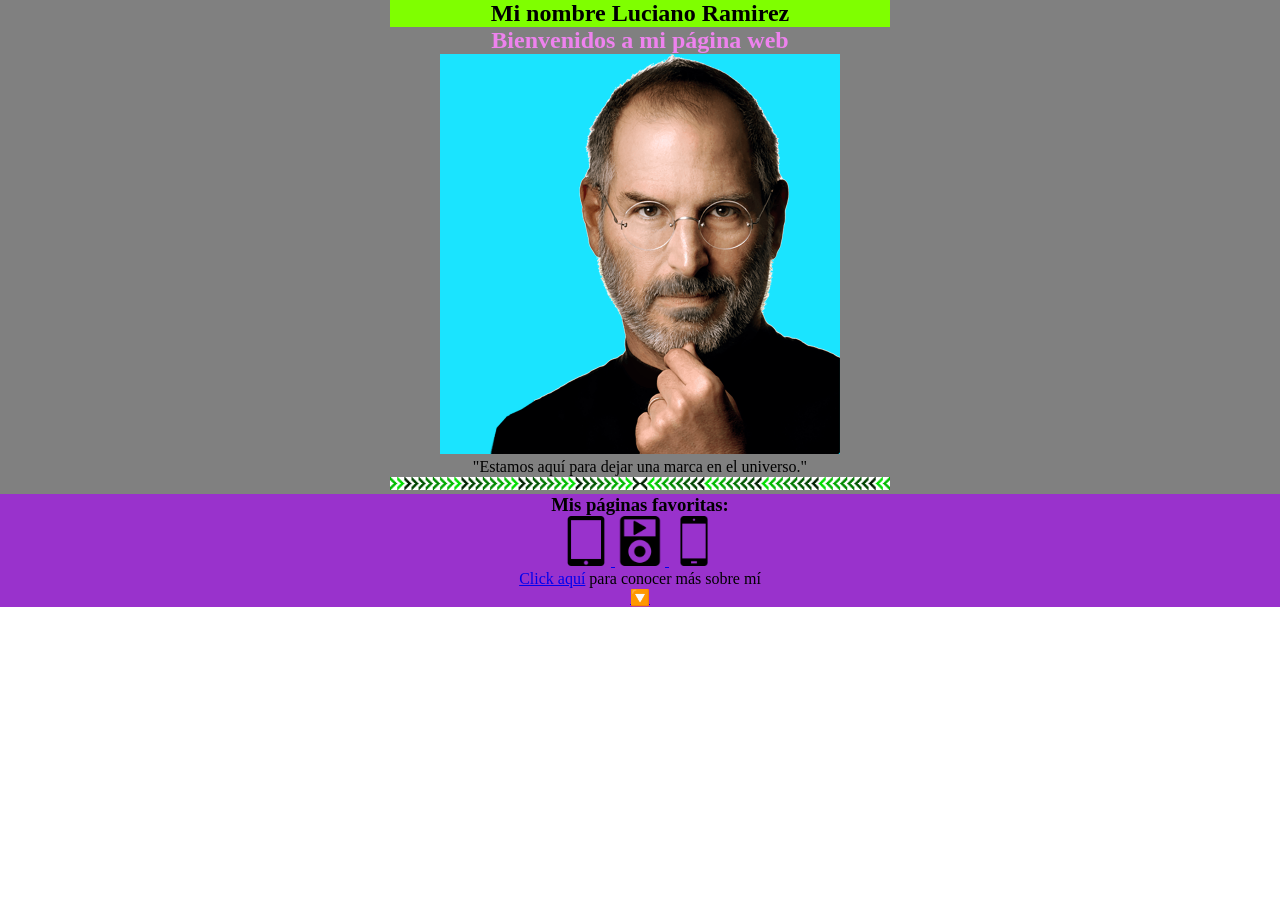
<file: trabajo identitik/tp1-ejemplo/index.html>
<!DOCTYPE html>
<html lang="en">

<head>
    <meta charset="UTF-8">
    <meta name="viewport" content="width=device-width, initial-scale=1.0">
    <title>TP 1 - Identikit</title>
    <link rel="stylesheet" href="estilos.css">
</head>

<body>

    <center>

        <section id="principal">

            <h1> Mi nombre Luciano Ramirez </h1>

            <h2> Bienvenidos a mi página web </h2>

            <img src="imagenes/steve.png" alt="Retrato de Steve Jobs" id="portada">

            <blockquote>"Estamos aquí para dejar una marca en el universo."</blockquote>

            <img src="imagenes/separador.gif" alt="Separador" id="separador">

        </section>

        <section style="background-color: darkorchid;">

            <h3>Mis páginas favoritas:</h3>

            <a href="https://apple.com">
                <img src="imagenes/ipad.png" alt="Icono de iPad" width="50">
            </a>

            <a href="https://apple.com">
                <img src="imagenes/ipod.png" alt="Icono de iPod" width="50">
            </a>

            <a href="https://apple.com">
                <img src="imagenes/iphone.png" alt="Icono de iPhone" width="50">
            </a>

            <p><a href="about.html">Click aquí</a> para conocer más sobre mí</p>

            <a href="about.html"> 🔽 </a>

        </section>

    </center>

</body>

</html>
</file>
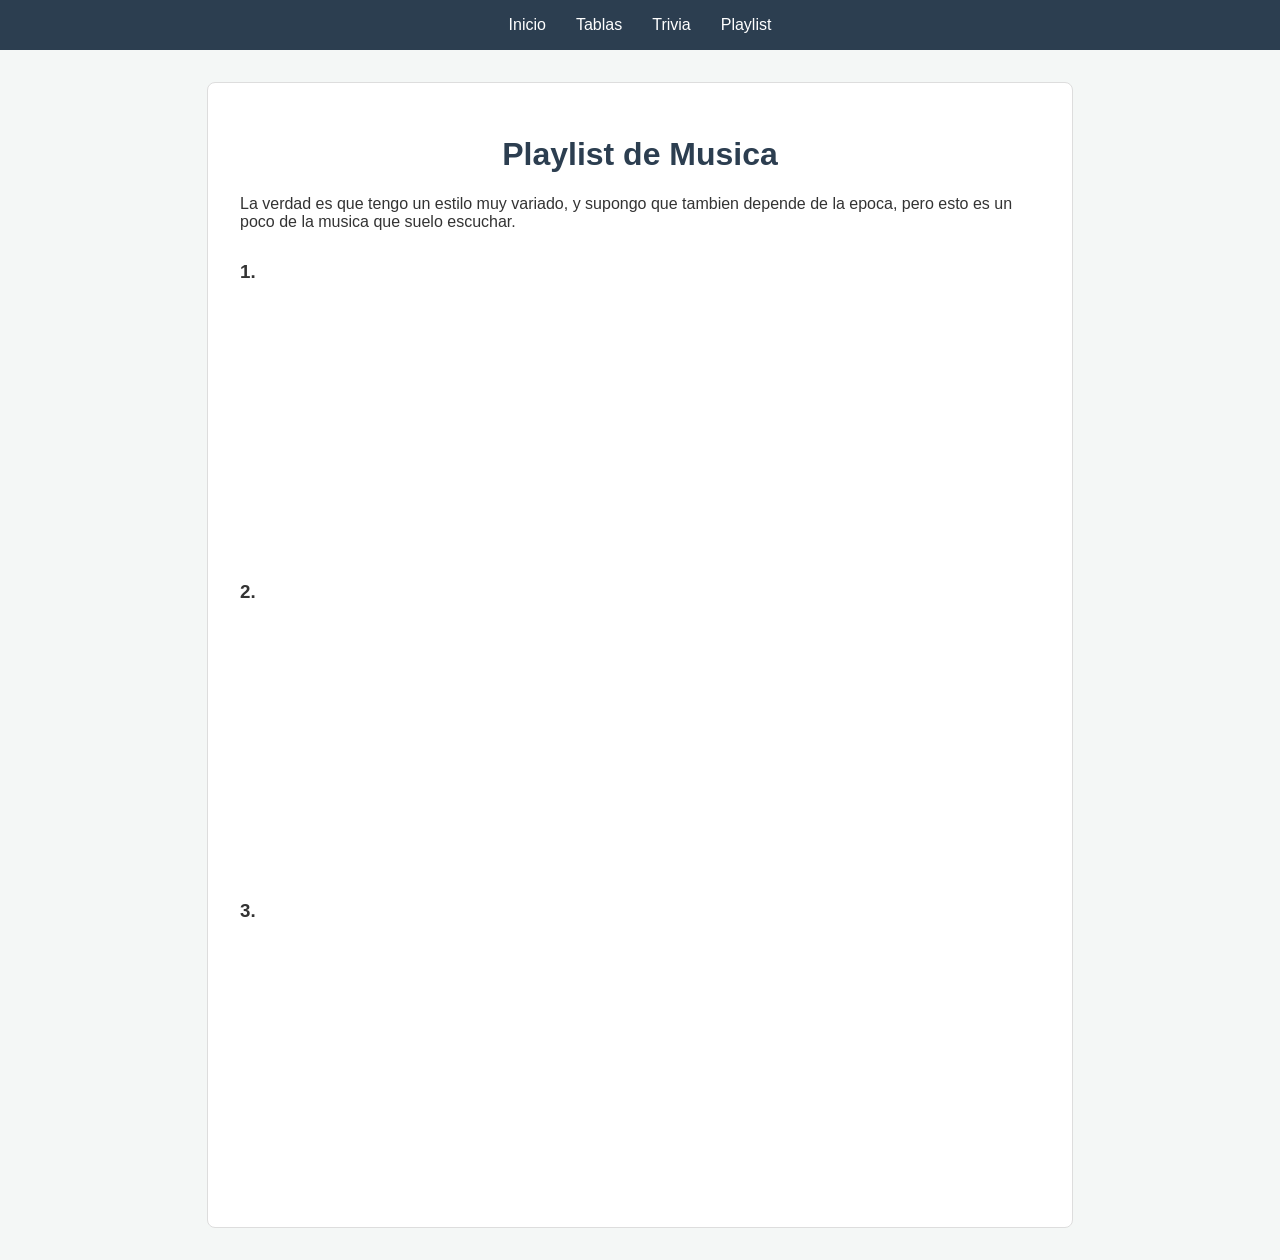
<file: identikitreal/multimedia.html>
<!DOCTYPE html>
<html lang="es">
<head>
    <meta charset="UTF-8">
    <title>Mi Identikit | Playlist</title>
    <link rel="stylesheet" href="style.css">
</head>
<body>

    <nav class="nav-principal">
        <ul>
            <li><a href="index.html">Inicio</a></li>
            <li><a href="tablas.html">Tablas</a></li>
            <li><a href="juego.html">Trivia</a></li>
            <li><a href="multimedia.html">Playlist</a></li>
        </ul>
    </nav>

    <main class="contenedor">
        <h1>Playlist de Musica</h1>
        
        <p>La verdad es que tengo un estilo muy variado, y supongo que tambien depende de la epoca, pero esto es un poco de la musica que suelo escuchar.</p>

        <section class="seccion-cancion" style="margin-top: 30px;">
            <h3>1. </h3>
            <iframe width="100%" height="250" src="https://www.youtube.com/embed/zbyhx5_tk0o?si=cVvxzHAAqjnLCGRs" title="YouTube video player" frameborder="0" allow="accelerometer; autoplay; clipboard-write; encrypted-media; gyroscope; picture-in-picture; web-share" referrerpolicy="strict-origin-when-cross-origin" allowfullscreen></iframe>
        </section>

        <section class="seccion-cancion" style="margin-top: 25px;">
            <h3>2.</h3>
            <iframe width="100%" height="250" src="https://www.youtube.com/embed/EQhoRPS5dO8?si=lmiyO1EeA9sTZMti" title="YouTube video player" frameborder="0" allow="accelerometer; autoplay; clipboard-write; encrypted-media; gyroscope; picture-in-picture; web-share" referrerpolicy="strict-origin-when-cross-origin" allowfullscreen></iframe>
        </section>

        <section class="seccion-cancion" style="margin-top: 25px;">
            <h3>3.</h3>
            <iframe width="100%" height="250" src="https://www.youtube.com/embed/VgnqkZUbBk8?si=3uKsyPtt4ZayZpnK" title="YouTube video player" frameborder="0" allow="accelerometer; autoplay; clipboard-write; encrypted-media; gyroscope; picture-in-picture; web-share" referrerpolicy="strict-origin-when-cross-origin" allowfullscreen></iframe>
        </section>
    </main>

</body>
</html>
</file>
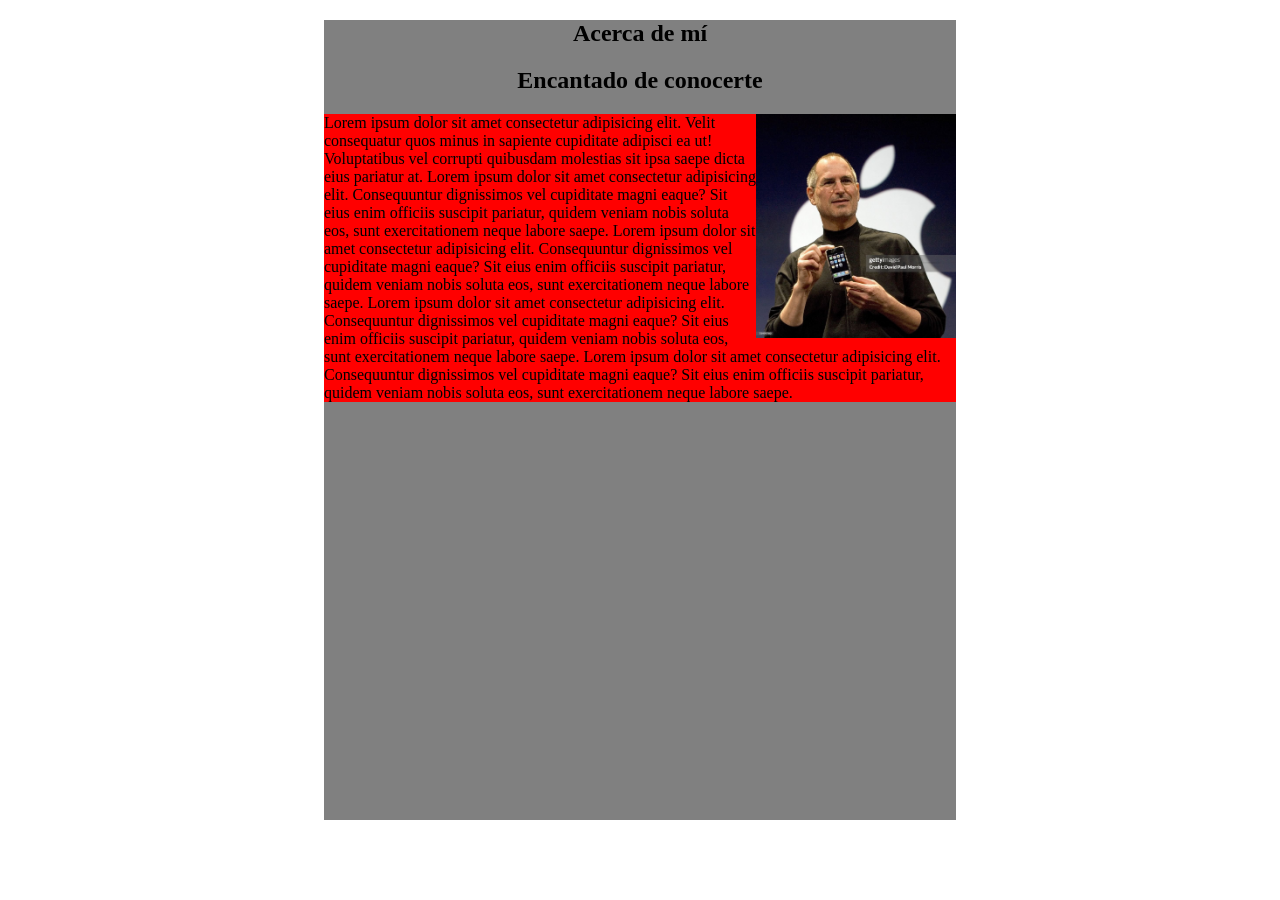
<file: trabajo identitik/tp1-ejemplo/about.html>
<!DOCTYPE html>
<html lang="en">

<head>
    <meta charset="UTF-8">
    <meta name="viewport" content="width=device-width, initial-scale=1.0">
    <title>TP 1 - Identikit</title>
</head>

<body>

    <center>
            <section style="background-color: grey; height: 800px; width: 50%;">

                <h1>Acerca de mí</h1>

                <h2>Encantado de conocerte</h2>

                <p style="text-align: left; background-color: red;">
                    <img src="imagenes/steve-mini.jpg" alt="imagen" width="200" style="float: right">
                    Lorem ipsum dolor sit amet consectetur adipisicing elit. Velit consequatur quos minus in sapiente cupiditate adipisci ea ut! Voluptatibus vel corrupti quibusdam molestias sit ipsa saepe dicta eius pariatur at.
                    Lorem ipsum dolor sit amet consectetur adipisicing elit. Consequuntur dignissimos vel cupiditate magni eaque? Sit eius enim officiis suscipit pariatur, quidem veniam nobis soluta eos, sunt exercitationem neque labore saepe.
                    Lorem ipsum dolor sit amet consectetur adipisicing elit. Consequuntur dignissimos vel cupiditate magni eaque? Sit eius enim officiis suscipit pariatur, quidem veniam nobis soluta eos, sunt exercitationem neque labore saepe.
                    Lorem ipsum dolor sit amet consectetur adipisicing elit. Consequuntur dignissimos vel cupiditate magni eaque? Sit eius enim officiis suscipit pariatur, quidem veniam nobis soluta eos, sunt exercitationem neque labore saepe.
                    Lorem ipsum dolor sit amet consectetur adipisicing elit. Consequuntur dignissimos vel cupiditate magni eaque? Sit eius enim officiis suscipit pariatur, quidem veniam nobis soluta eos, sunt exercitationem neque labore saepe.
                </p>
            </section>
    </center>
</body>

</html>
</file>
<file: trabajo identitik/tp1-ejemplo/estilos.css>
* {
    margin: 0;
    padding: 0;
}

#principal {
    background-color: grey;
}

h1 {
    background-color: chartreuse;
    width: 500px;
}

h2 {
    color: violet
}

#portada {
    background-color: rgb(26, 228, 255);
    width: 400px;
}

#separador {
    width: 500px;
}
</file>
<file: identikitreal/style.css>
body {
    font-family: 'Segoe UI', Arial, sans-serif;
    background-color: #f4f7f6; 
    color: #333;
    margin: 0;
    padding: 0;
}


.nav-principal {
    background-color: #2c3e50; 
    padding: 1rem;
}

.nav-principal ul {
    list-style: none;
    margin: 0;
    padding: 0;
    display: flex; 
    justify-content: center;
}

.nav-principal li {
    margin: 0 15px;
}

.nav-principal a {
    color: white;
    text-decoration: none;
    font-weight: 500;
}

.nav-principal a:hover {
    color: #3498db; 
}


.contenedor {
    max-width: 800px;
    margin: 2rem auto;
    background: white;
    padding: 2rem;
    border-radius: 8px;
    border: 1px solid #ddd;
}

h1, h2 {
    color: #2c3e50;
    text-align: center;
}


table {
    width: 100%;
    border-collapse: collapse; 
    margin-top: 20px;
}

th, td {
    padding: 12px;
    border-bottom: 1px solid #eee;
    text-align: center;
}

th {
    background-color: #f8f9fa;
}

.img-miniatura {
    width: 80px;
    border-radius: 4px;
}


.juego-caja {
    text-align: center;
    padding: 20px;
}

.silueta {
    filter: brightness(0); 
}

.pokemon-img {
    width: 200px;
    height: auto;
}

.btn-accion {
    display: inline-block;
    padding: 10px 25px;
    background-color: #2c3e50;
    color: white;
    text-decoration: none;
    border-radius: 5px;
    margin-top: 20px;
}

.btn-accion:hover {
    background-color: #34495e;
}


.iconos-redes {
    display: flex;
    justify-content: center;
    gap: 30px;
    margin-top: 20px;
}

.icono {
    width: 40px;
    opacity: 0.7;
    transition: 0.3s;
}

.icono:hover {
    opacity: 1;
}
</file>
